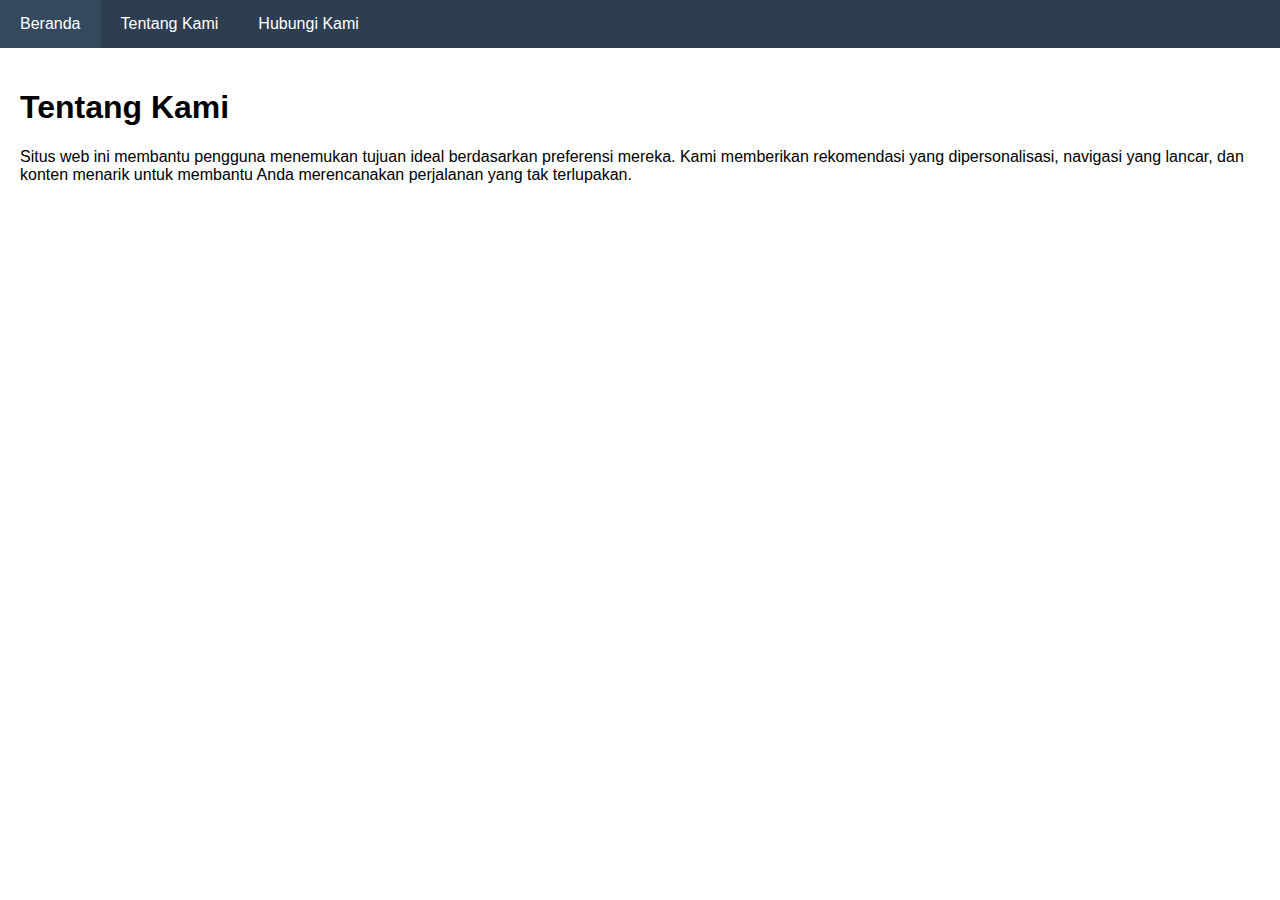
<file: about.html>
<!DOCTYPE html>
<html lang="id">
<head>
  <meta charset="UTF-8">
  <meta name="viewport" content="width=device-width, initial-scale=1.0">
  <title>Rekomendasi Perjalanan - Tentang Kami</title>
  <link rel="stylesheet" href="style.css">
</head>
<body>
  <!-- Navbar -->
  <nav>
    <ul>
      <li><a href="index.html">Beranda</a></li>
      <li><a href="about.html">Tentang Kami</a></li>
      <li><a href="contact.html">Hubungi Kami</a></li>
    </ul>
  </nav>

  <!-- Konten Tentang Kami -->
  <section id="about">
    <h1>Tentang Kami</h1>
    <p>Situs web ini membantu pengguna menemukan tujuan ideal berdasarkan preferensi mereka. 
       Kami memberikan rekomendasi yang dipersonalisasi, navigasi yang lancar, dan konten menarik 
       untuk membantu Anda merencanakan perjalanan yang tak terlupakan.</p>
  </section>
</body>
</html>
</file>
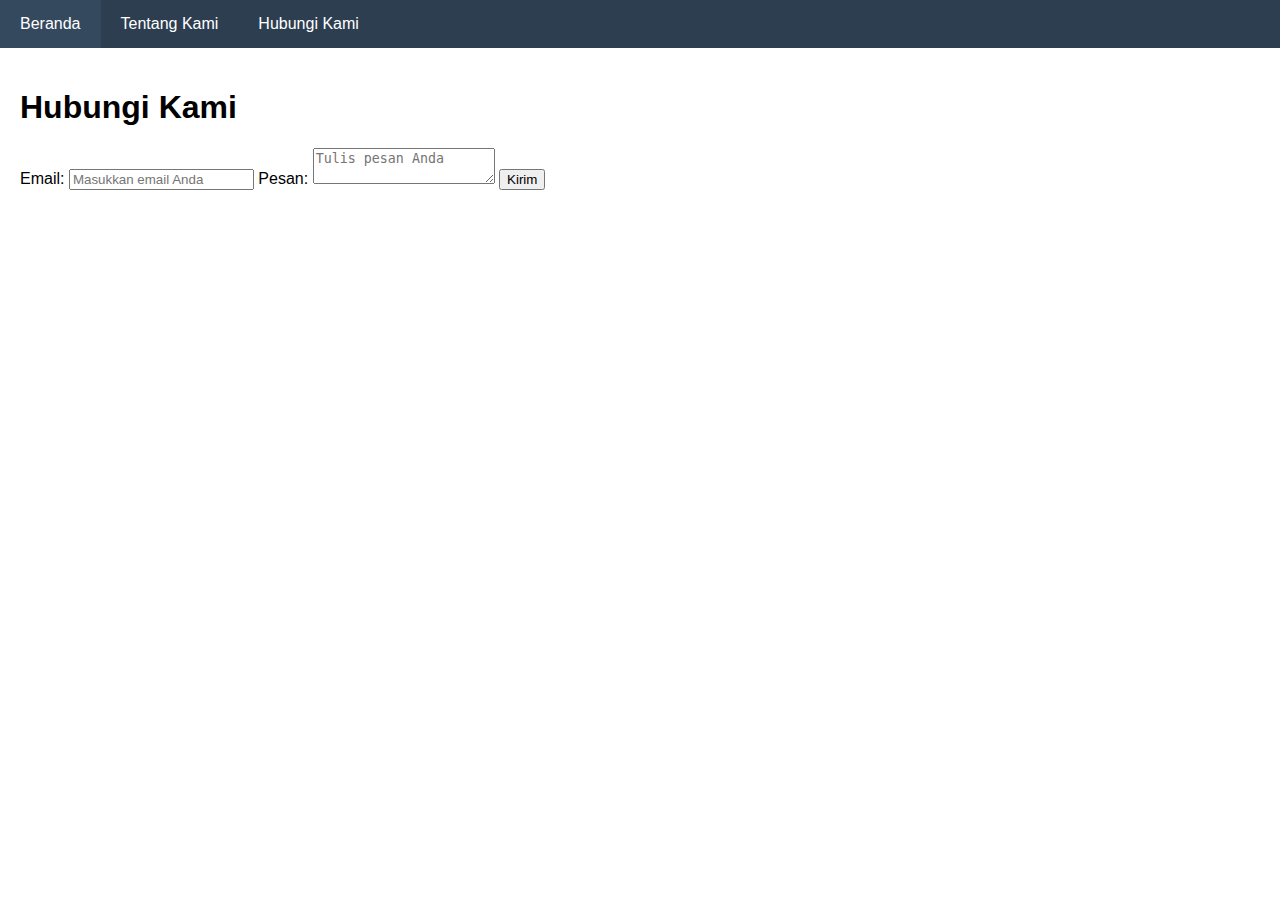
<file: contact.html>
<!DOCTYPE html>
<html lang="id">
<head>
  <meta charset="UTF-8">
  <meta name="viewport" content="width=device-width, initial-scale=1.0">
  <title>Rekomendasi Perjalanan - Hubungi Kami</title>
  <link rel="stylesheet" href="style.css">
</head>
<body>
  <!-- Navbar -->
  <nav>
    <ul>
      <li><a href="index.html">Beranda</a></li>
      <li><a href="about.html">Tentang Kami</a></li>
      <li><a href="contact.html">Hubungi Kami</a></li>
    </ul>
  </nav>

  <!-- Form Hubungi Kami -->
  <section id="contact">
    <h1>Hubungi Kami</h1>
    <form id="contactForm">
      <label for="email">Email:</label>
      <input type="email" id="email" placeholder="Masukkan email Anda" required>

      <label for="message">Pesan:</label>
      <textarea id="message" placeholder="Tulis pesan Anda" required></textarea>

      <button type="submit">Kirim</button>
    </form>
  </section>

  <script src="script.js"></script>
</body>
</html>
</file>
<file: style.css>
body {
  font-family: Arial, sans-serif;
  margin: 0;
  padding: 0;
}

nav {
  background-color: #2c3e50;
}

nav ul {
  display: flex;
  list-style-type: none;
  margin: 0;
  padding: 0;
}

nav ul li {
  margin: 0;
}

nav ul li a {
  display: block;
  padding: 15px 20px;
  color: white;
  text-decoration: none;
}

nav ul li a:hover {
  background-color: #34495e;
}

section {
  padding: 20px;
}

img {
  max-width: 200px;
  margin: 10px;
  border-radius: 10px;
}
</file>
